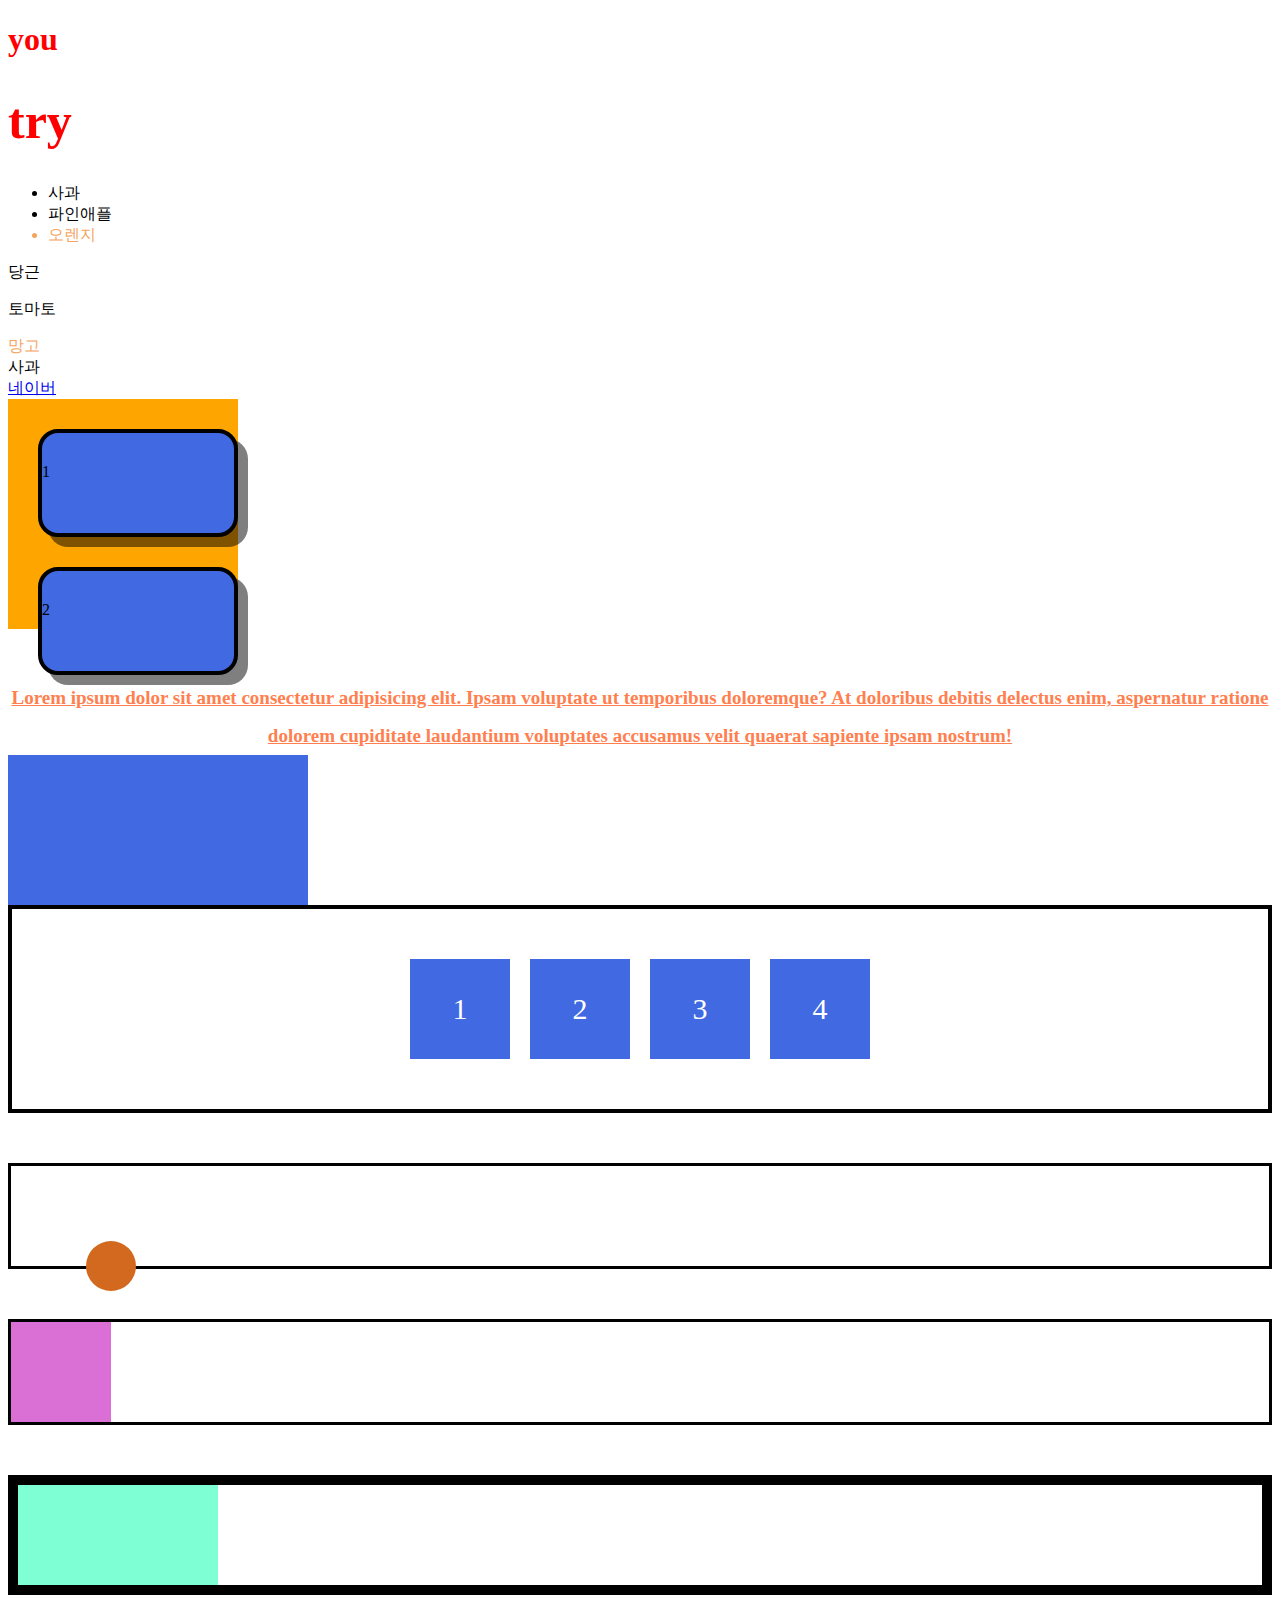
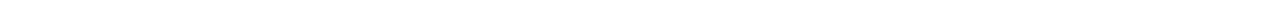
<file: milk/index.html>
<!DOCTYPE html>
<html lang="en">
  <head>
    <meta charset="UTF-8" />
    <meta http-equiv="X-UA-Compatible" content="IE=edge" />
    <meta name="viewport" content="width=device-width, initial-scale=1.0" />
    <title>Document</title>
    <link rel="stylesheet" href="index.css" />
  </head>
  <body>
    <h1>you</h1>
    <h1 class="w">try</h1>
    <div>
      <ul>
        <li>사과</li>
        <li>파인애플</li>
        <li class="orange">오렌지</li>
      </ul>
      <div>당근</div>
      <p>토마토</p>
      <span class="orange">망고</span>
    </div>
    <span class="orange">사과</span>
    <div><a href="https://naver.com">네이버</a></div>
    <div class="container">
      <div class="item">1</div>
      <div class="item">2</div>
    </div>
    <div class="text">
      Lorem ipsum dolor sit amet consectetur adipisicing elit. Ipsam voluptate
      ut temporibus doloremque? At doloribus debitis delectus enim, aspernatur
      ratione dolorem cupiditate laudantium voluptates accusamus velit quaerat
      sapiente ipsam nostrum!
    </div>
    <div class="backcolor"></div>
    <div class="blockitem"> 
        <div class="vue">1</div>
        <div class="vue">2</div>
        <div class="vue">3</div>
        <div class="vue">4</div>
    </div>
    <div class="lorem">
        <div class="open"></div>
    </div>
    <div class="fn">
        <div class="fresh"></div>
    </div>
    <div class="mac">
        <div class="esc"></div>
    </div>
  </body>
</html>
</file>
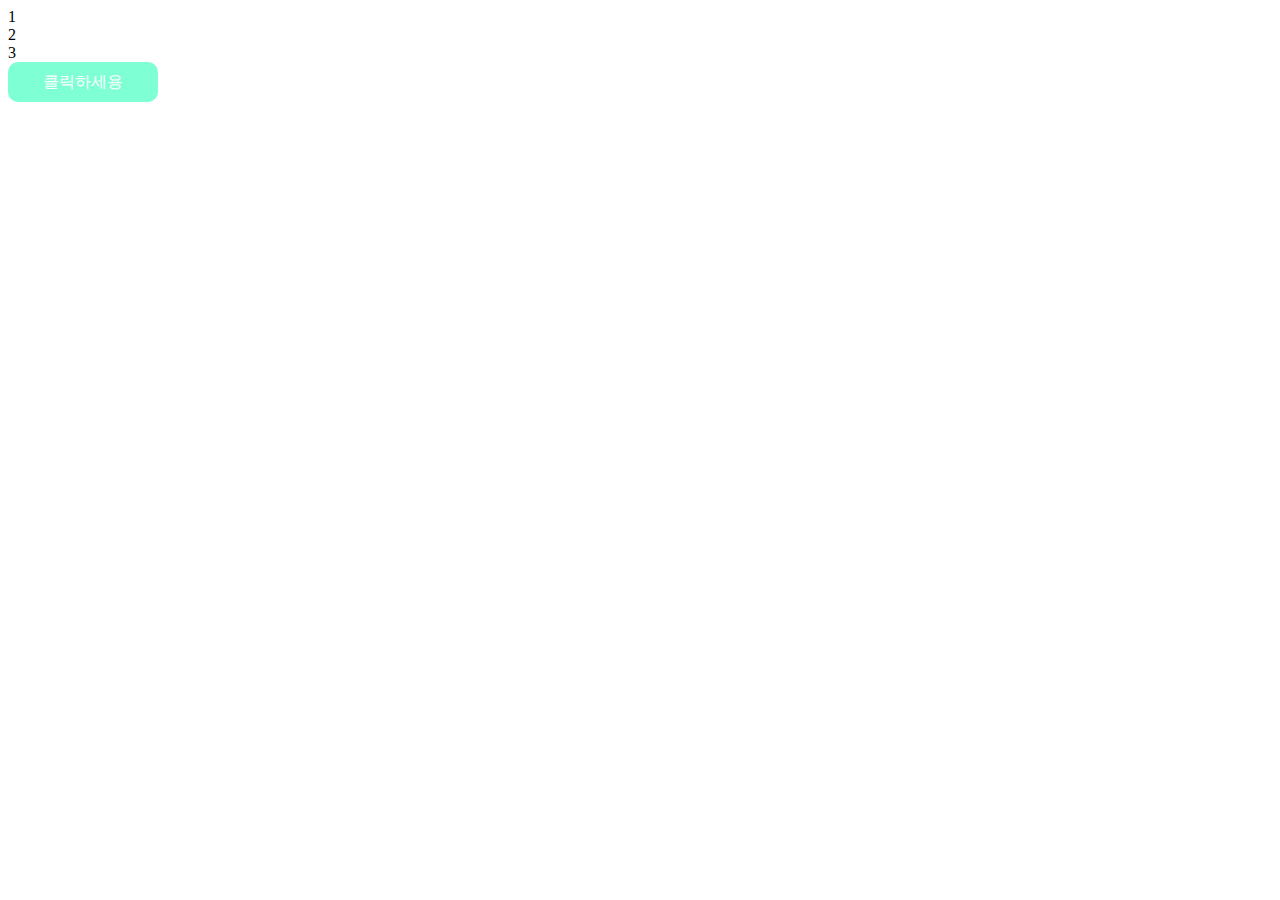
<file: script/index.html>
<!DOCTYPE html>
<html lang="en">
  <head>
    <meta charset="UTF-8" />
    <meta http-equiv="X-UA-Compatible" content="IE=edge" />
    <meta name="viewport" content="width=device-width, initial-scale=1.0" />
    <title>Document</title>
    <link rel="stylesheet" href="index.css" />
    <script defer src="index.js"></script>
  </head>
  <body>
    <div class="container">
      <div class="item">1</div>
      <div class="item">2</div>
      <div class="item">3</div>
    </div>
    <div class="btn">클릭하세용</div>
  </body>
</html>
</file>
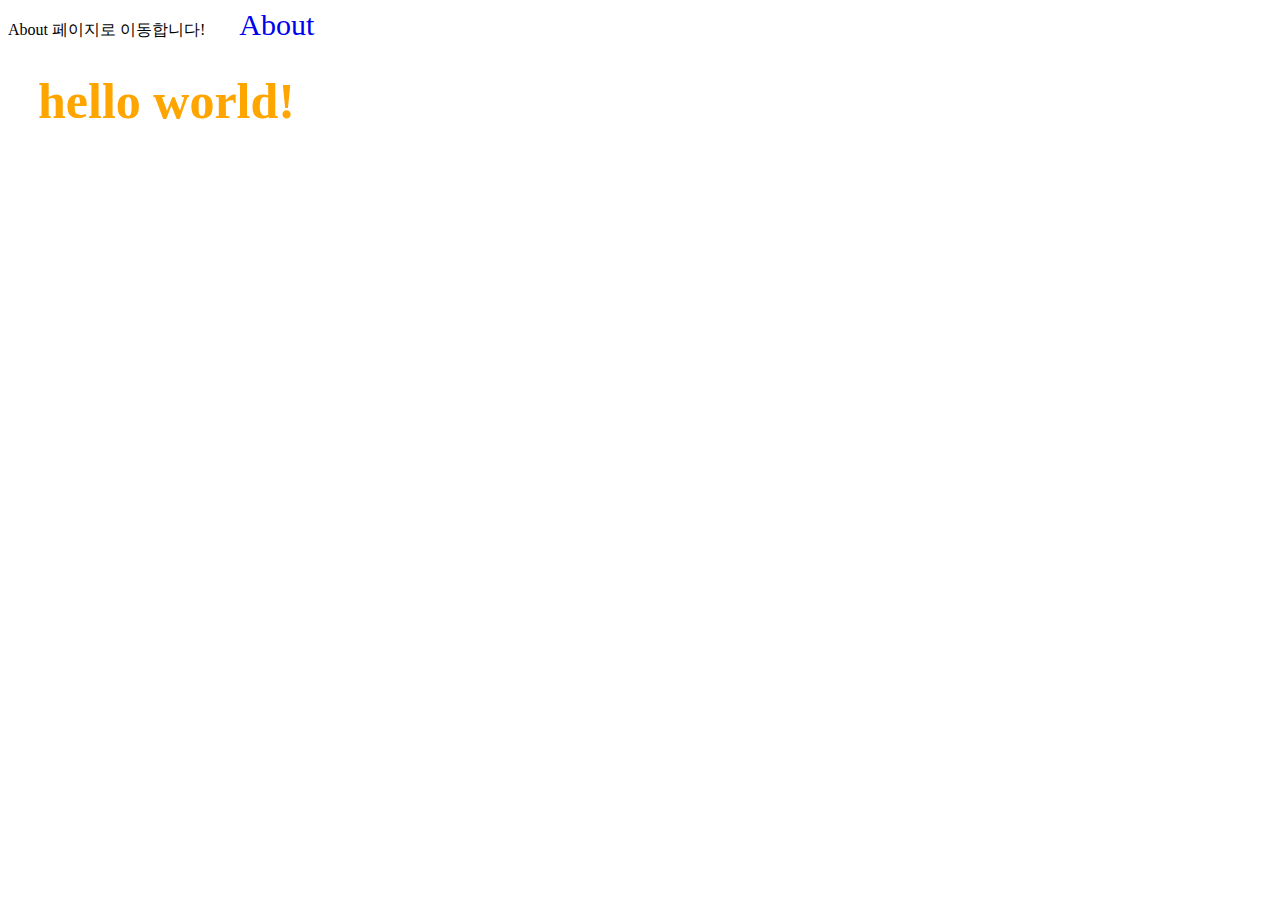
<file: start/index.html>
<!DOCTYPE html>
<html lang="en">
  <head>
    <meta charset="UTF-8" />
    <meta http-equiv="X-UA-Compatible" content="IE=edge" />
    <meta name="viewport" content="width=device-width, initial-scale=1.0" />
    <title>Document</title>
    <link rel="stylesheet" href="main.css" />
    <script defer src="main.js"></script>
  </head>
  <body>
    About 페이지로 이동합니다!
    <a href="about.html"> About </a>
    <h1>hello world!</h1>
  </body>
</html>
</file>
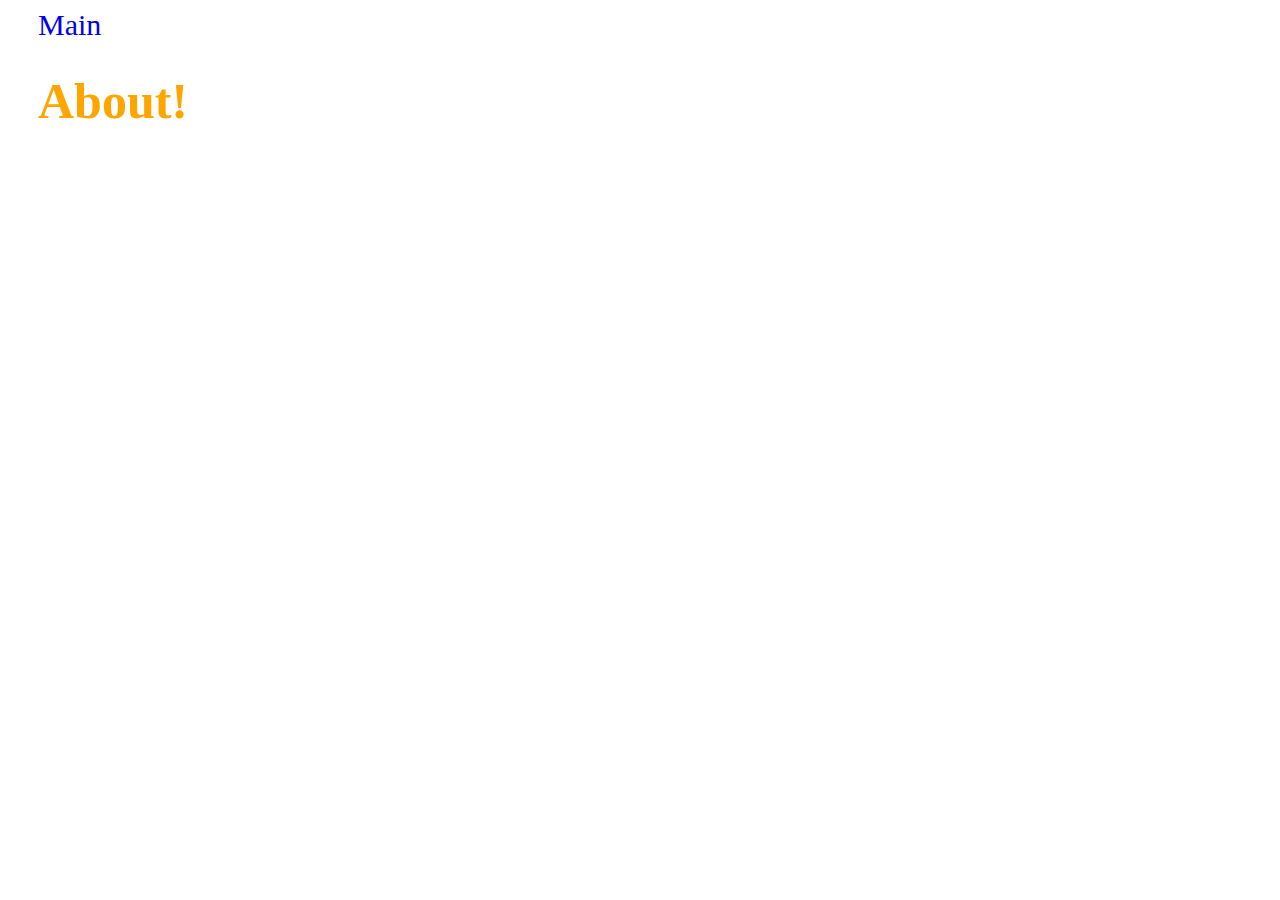
<file: start/about.html>
<!DOCTYPE html>
<html lang="en">
  <head>
    <meta charset="UTF-8" />
    <meta http-equiv="X-UA-Compatible" content="IE=edge" />
    <meta name="viewport" content="width=device-width, initial-scale=1.0" />
    <title>Document</title>
    <link rel="stylesheet" href="main.css" />
  </head>
  <body>
    <a href="index.html"> Main </a>
    <h1>About!</h1>
  </body>
</html>
</file>
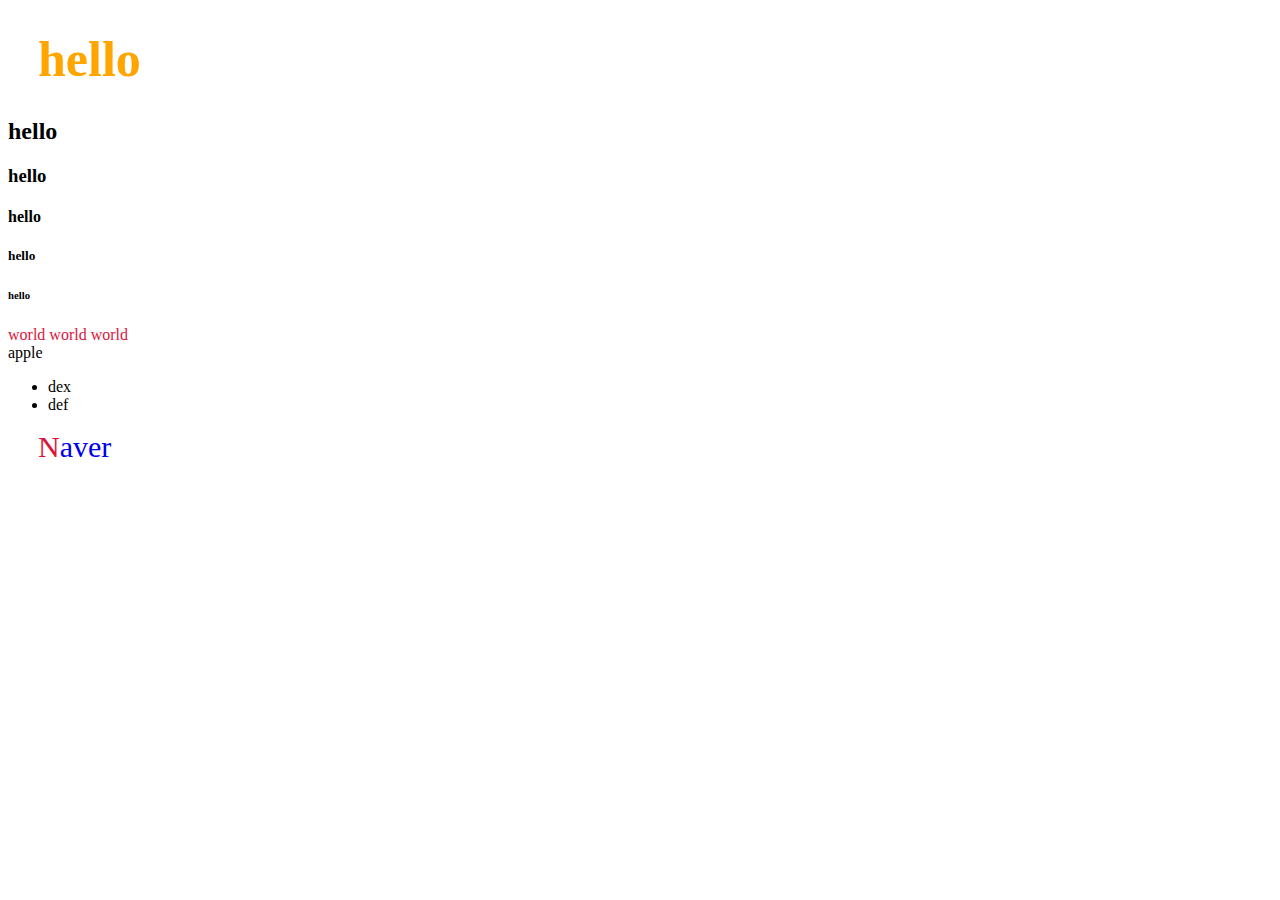
<file: start/world.html>
<!DOCTYPE html>
<html lang="en">
<head>
    <meta charset="UTF-8">
    <meta http-equiv="X-UA-Compatible" content="IE=edge">
    <meta name="viewport" content="width=device-width, initial-scale=1.0">
    <title>Document</title>
    <link rel="stylesheet" href="main.css">
</head>
<body>
    <h1>hello</h1>
    <h2>hello</h2>
    <h3>hello</h3>
    <h4>hello</h4>
    <h5>hello</h5>
    <h6>hello</h6>
    <span>world</span>
    <span>world</span>
    <span>world</span>
    <div>apple</div>
    <ul>
        <li>dex</li>
        <li>def</li>
    </ul>
    <a href="https://naver.com">
        <span>N</span>aver
    </a>
</body>
</html>
</file>
<file: milk/index.css>
h1 {
  color: red;
}

.w {
  font-size: 50px;
}

div .orange {
  color: sandybrown;
}

a:hover {
  color: slateblue;
}

.container {
  background-color: orange;
  height: 200px;
  padding-top: 30px;
  padding-left: 30px;
  width: 200px;
  margin-bottom: 50px;
}

.item {
  background-color: royalblue;
  max-width: 300px;
  height: 70px;
  margin-bottom: 30px;
  padding-top: 30px;
  border: 4px solid #000;
  border-radius: 20px;
  box-shadow: 10px 10px 0 rgba(0, 0, 0, 0.5);
}

.text {
  font-size: 19px;
  font-weight: bold;
  line-height: 2;
  text-align: center;
  text-decoration: underline;
  color: coral;
  word-break: keep-all;
}

.backcolor {
  width: 300px;
  height: 150px;
  background-color: royalblue;
  background-image: url("https://heropy.blog/css/images/logo.png");
  background-size: 100px;
  background-repeat: no-repeat;
  background-position: center center;
}

.blockitem {
  height: 200px;
  border: 4px solid #000;
  display: flex;
  justify-content: center;
  align-items: center;
  gap: 20px;
  margin-bottom: 50px;
}

.blockitem .vue {
  width: 100px;
  height: 100px;
  background-color: royalblue;
  display: flex;
  justify-content: center;
  align-items: center;
  color: #fff;
  font-size: 30px;
}

.lorem {
  height: 100px;
  border: 3px solid #000;
  margin-bottom: 50px;
}

.lorem .open {
  width: 100px;
  height: 100px;
  background-color: chocolate;
  transform: translateX(50px) translateY(50px) rotate(135deg) scale(0.5);
  border-radius: 50%;
}

.fn {
  height: 100px;
  border: 3px solid #000;
  margin-bottom: 50px;
}

.fn .fresh {
  width: 100px;
  height: 100px;
  background-color: orchid;
  transition: 1s;
}

.fn .fresh:hover {
  transform: rotate(45deg);
  background-color: darkorange;
  border-radius: 50%;
}

.mac {
  height: 100px;
  border: 10px solid #000;
}

.mac .esc {
  width: 200px;
  height: 100px;
  background-color: aquamarine;
}

@media (max-width: 500px) {
  .mac {
    height: 200px;
    border: 1px solid #000;
    background-color: olivedrab;
  }

  .mac .esc {
    width: 100px;
    height: 300px;
  }
}
</file>
<file: script/index.css>
.btn {
  width: 150px;
  height: 40px;
  background-color: aquamarine;
  border-radius: 10px;
  color: #fff;
  justify-content: center;
  align-items: center;
  cursor: pointer;
  display: flex;
  transition: 0.3s;
}

.btn:hover {
  background-color: blue;
}

.btn span {
  font-size: 22px;
  font-weight: 700;
}
</file>
<file: start/main.css>
h1 {
  color: orange;
  font-size: 50px;
  font-weight: bold;
  margin: 30px;
}

a {
  text-decoration: none;
  font-size: 30px;
  margin: 30px;
}

span {
  color: crimson;
}
</file>
